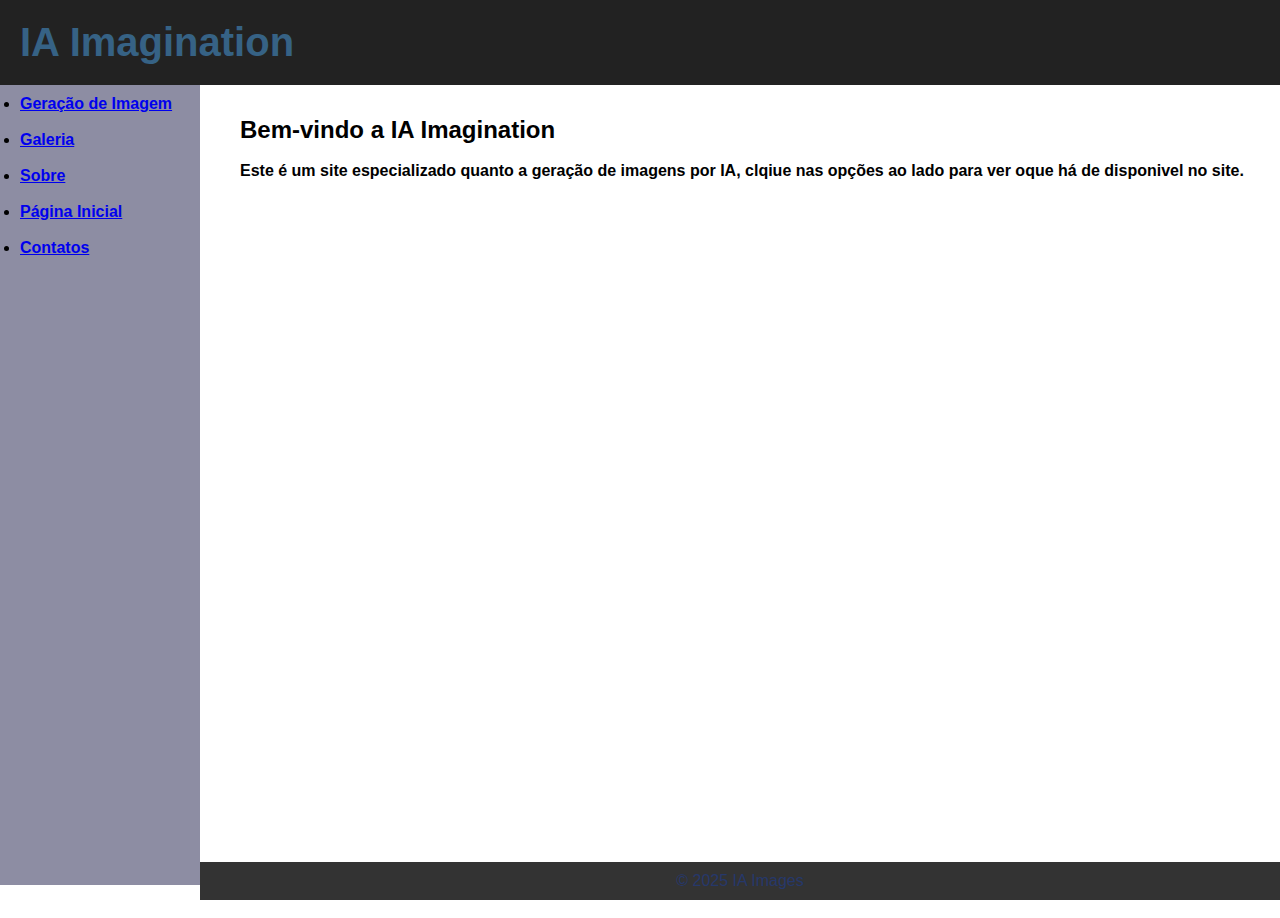
<file: index.html>
<!DOCTYPE html>
<html lang="pt-br">
<head>
    <meta charset="UTF-8">
    <meta name="viewport" content="width=device-width, initial-scale=1.0">
    <title>IA Imagination</title>
    <link rel="stylesheet" href="estilo.css" href ="responsivo.css">
</head>
<body>
    <br>
    <header>
        <h1>IA Imagination</h1>
    </header>

    <div class="container">
        <nav class="menu">
            
                <b><li><a href="geração.html">Geração de Imagem</a></li><br>
                 <li><a href="galeria.html">Galeria</a></li><br>
                 <li><a href="sobre.html">Sobre</a></li><br>
                 <li><a href="index.html">Página Inicial</a></li><br>
                 <li><a href="contato.html">Contatos</a></li></b><br>
            
        </nav>
        <main>
            <br>
            <h2>Bem-vindo a IA Imagination</h2>
            <br>
            <b><p>Este é um site especializado quanto a geração de imagens por IA, clqiue nas opções ao lado para ver oque há de disponivel no site.</p></b>
    </div>

    <footer>
        <p>&copy; 2025 IA Images</p>
    </footer>

</body>
</html>
</file>
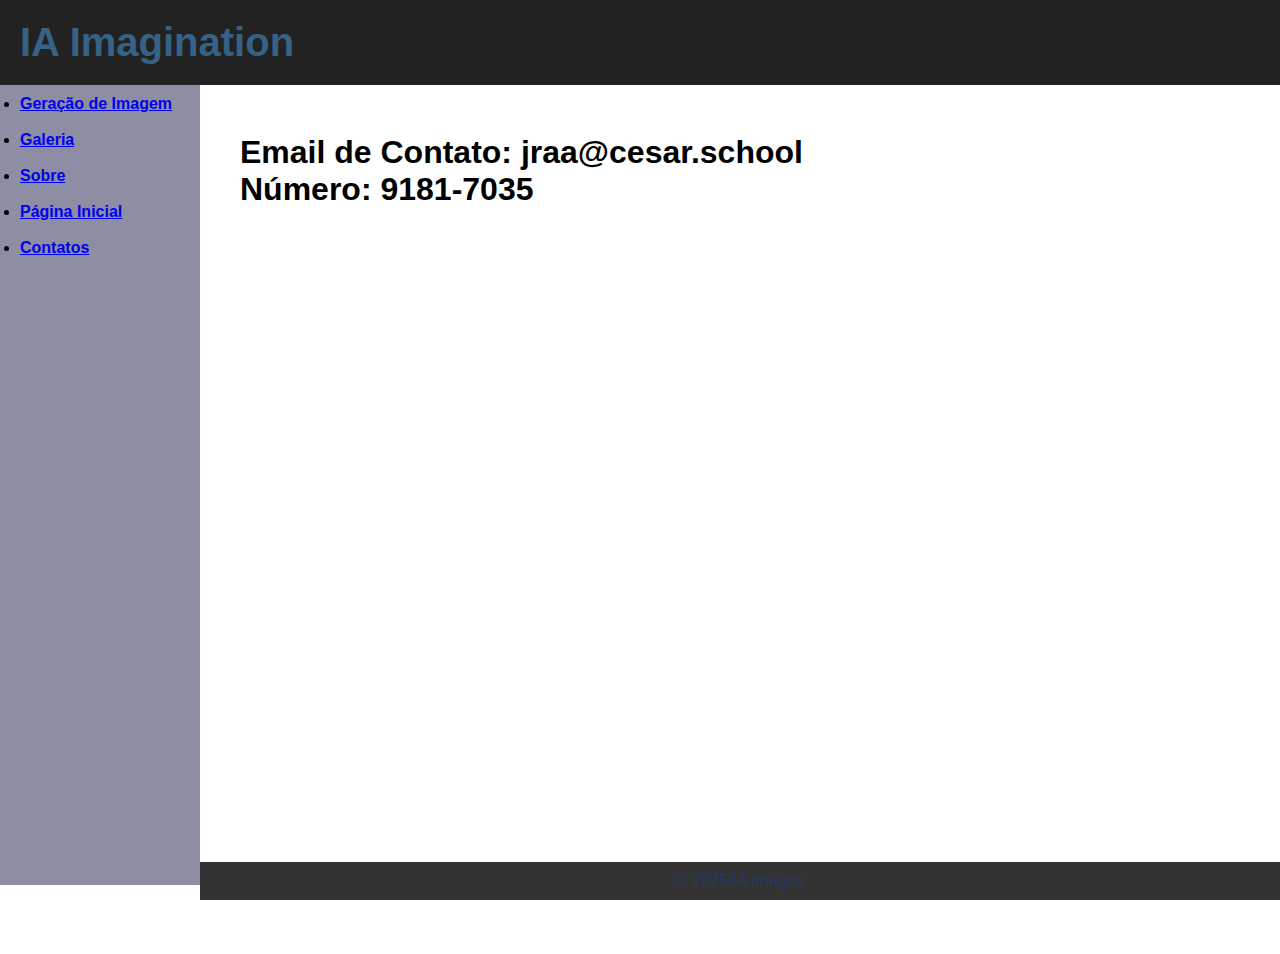
<file: contato.html>
<!DOCTYPE html>
<html lang="pt-br">
<head>
    <meta charset="UTF-8">
    <meta name="viewport" content="width=device-width, initial-scale=1.0">
    <title>IA Imagination</title>
    <link rel="stylesheet" href="estilo.css" href ="responsivo.css">
</head>
<body>
    <br>
    <header>
        <h1>IA Imagination</h1>
    </header>

    <div class="container">
        <nav class="menu">
            
                <b><li><a href="geração.html">Geração de Imagem</a></li><br>
                    <li><a href="galeria.html">Galeria</a></li><br>
                    <li><a href="sobre.html">Sobre</a></li><br>
                    <li><a href="index.html">Página Inicial</a></li><br>
                    <li><a href="contato.html">Contatos</a></li></b><br>
            
        </nav>
        <br>
        <br>
        <main>
        <div>
        <h1>Email de Contato: jraa@cesar.school<br>
            Número: 9181-7035
        </p>
        </div>
        </main>
    <footer>
        <p>&copy; 2025 IA Images</p>
    </footer>
</body>
</html>
</file>
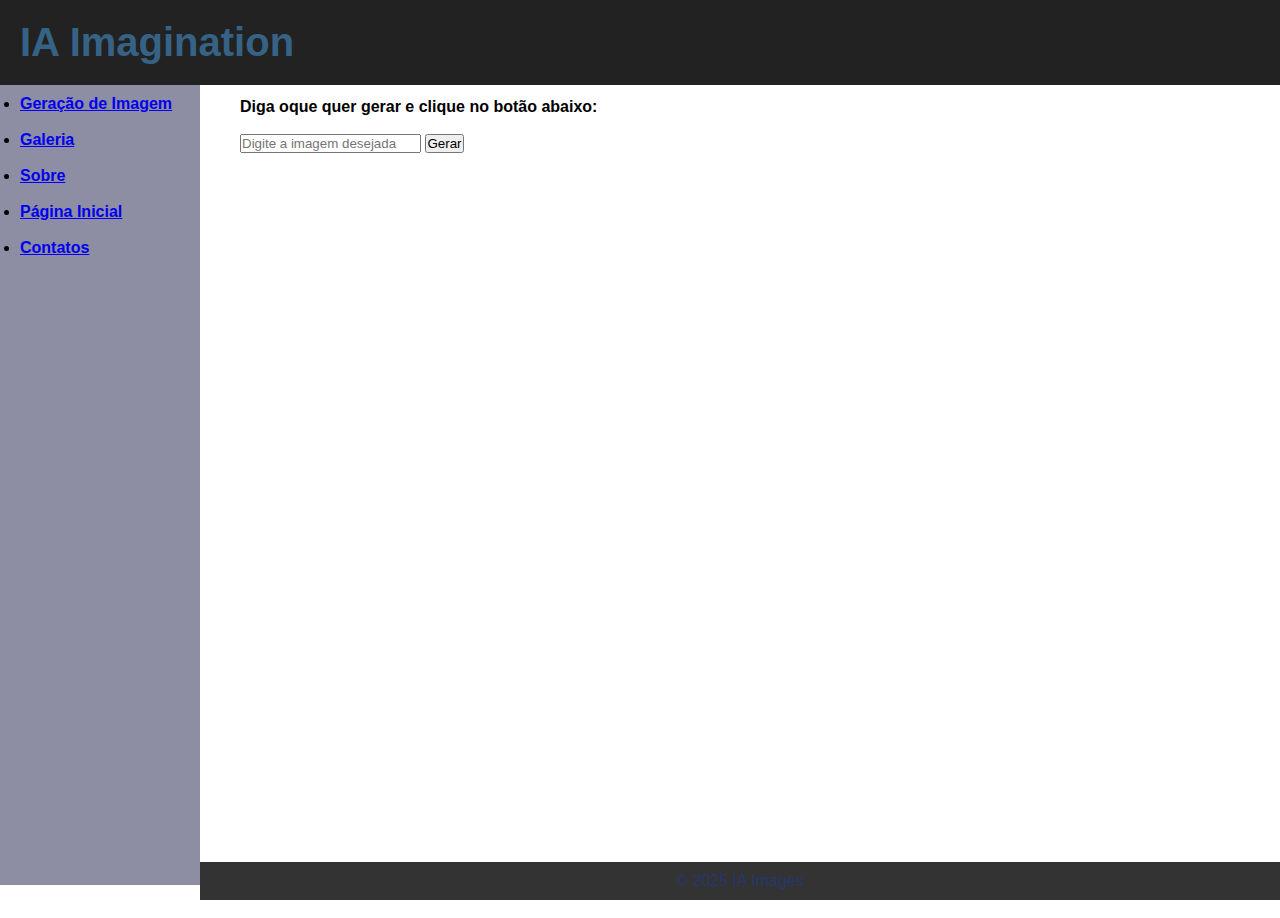
<file: geração.html>
<!DOCTYPE html>
<html lang="pt-br">
<head>
    <meta charset="UTF-8">
    <meta name="viewport" content="width=device-width, initial-scale=1.0">
    <title>IA Imagination</title>
    <link rel="stylesheet" href="estilo.css" href ="responsivo.css">
</head>
<body>
    <br>
    <header>
        <h1>IA Imagination</h1>
    </header>

    <div class="container">
        <nav class="menu">
            
                <b><li><a href="geração.html">Geração de Imagem</a></li><br>
                    <li><a href="galeria.html">Galeria</a></li><br>
                    <li><a href="sobre.html">Sobre</a></li><br>
                    <li><a href="index.html">Página Inicial</a></li><br>
                    <li><a href="contato.html">Contatos</a></li></b><br>
            
        </nav>
        <div class ="Bloco">
        <main>
            <b><h4> Diga oque quer gerar e clique no botão abaixo: </h4></b>
            <br>
            <form>
                <input type ="Imagem" placeholder="Digite a imagem desejada">
                <button class = "botao-login">Gerar</button>
            </form></div>
        </main>
    </div>
    <footer>
            <p>&copy; 2025 IA Images</p>
    </footer>
</body>
</html>
</file>
<file: responsivo.css>
* {
    margin: 0;
    padding: 0;
    box-sizing: border-box;
    font-family: Arial, sans-serif;
}


.grid-container {
    display: grid;
    grid-template-columns: repeat(3, 1fr);
    gap: 10px;
    padding: 20px;
}

.grid-item {
    background: #cf56da;
    padding: 20px;
    text-align: center;
    min-height: 200px;
}

.destaque {
    grid-column: span 2;
    background: #444;
    color: white;
    font-size: 1.5rem;
    min-height: 300px;
}

.imagem img {
    width: 100%;
    height: auto;
}

.Bloco {
    display: block;
    margin: 8px;
}

.botao-login {
    width: 100%;
    padding: 10px;
    background-color: #000000;
    color: rgb(81, 52, 211);
    border: none;
    border-radius: 5px;
    font-size: 16px;
    cursor: pointer;
}
</file>
